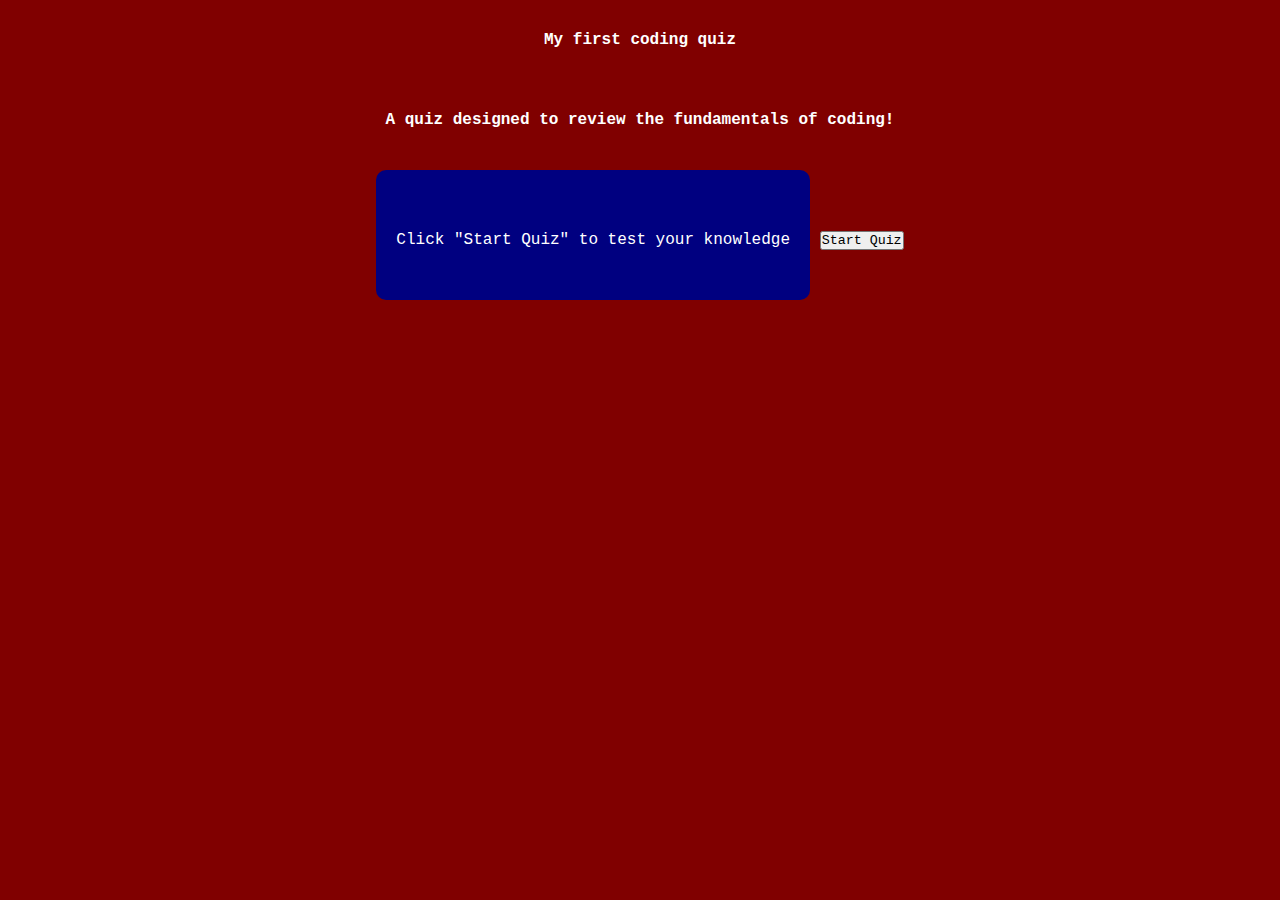
<file: index.html>
<!DOCTYPE html>
<html>

<head>
    <title>My first coding quiz</title>
    <meta charset="UTF-8" />
    <meta name="viewport" content="width=device-width, initial-scale=1" />
    <link rel="stylesheet" type="text/css" href="./my-first-coding-quiz/style.css">
    <link rel="stylesheet" type="text/css" href="./reset.css" />
    <style>
        header {
            text-align: center;
            position: relative;
        }
        h1 {
            margin: 0;
            color: white;
        
        }

        .start-button {
            position: absolute;
            top: 50%;
            left: 50%;
            transform: translate(-50%, -50%);
        }

        .start-message {
            text-align: center;
            margin-top: 10px; /* Add margin to separate from the button */
            background-color: navy; /* Set a unique background color */
            padding: 10px; /* Add padding for some space around the text */
            display: inline-block;
            color: white;
            border-radius: 10px;
        }

        .message-container {
            text-align: center;
            margin-top: 20px;
        }

        .question {
            font-size: 20px;
            font-weight: bold;
        }

        .answers {
            display: flex;
            flex-direction: column;
            align-items: center;
            margin-top: 10px;
        }

        .timer {
            font-size: 20px;
            font-weight: bold;
            margin-top: 10px;
        }
    </style>
</head>

<!--testing color of header-->

<body>
    <header>
        <h1 style="background-color: maroon;">My first coding quiz</h1>
        <h1 style="background-color: maroon;">A quiz designed to review the fundamentals of coding!</h1>
        <div class="start-button" onclick="startQuiz()"></button>
        </div>

        </div>
        <div class="start-message">
            <p class="start-message">Click "Start Quiz" to test your knowledge</p>
        </div>
        <div class="question container" style="display: none;">
            <h2 id="question">Question 1</h2>
            <p id="timer" class="timer">Time remaining: <span id="countdown">60</span> seconds</p>

        </div>
        <button>Start Quiz</button> <!--button element -->
    </header>

    <!-- Main section for quiz -->

    <script>
        function startQuiz() {
            document.querySelector('.start-button-container').style.display = 'none';
            document.querySelector('.start-message').style.display = 'none';
            document.querySelector('.question-container').style.display = 'block';
            startTimer();
            // Display question here?
        }

        function startTimer() {
            let timeRemaining = 60;
            const countdownElement = document.getElementById('countdown');
            const timer = setInterval(() => {
                timeRemaining--;
                countdownElement.textContent = timeRemaining;

                if (timeRemaining <= 0) {
                    clearInterval(timer);
                    // Display question here? 
                }
            }, 1000);
        }
    </script>

</body>

</html>
</file>
<file: my-first-coding-quiz/style.css>
*{
    margin: 0;
    padding: 0;
    font-family: 'Courier New', Courier, monospace;
    box-sizing: border-box;
}
body{
    background: maroon;
}
.app {
    background: white;
    width: 90;
    max-width: 600px;
    margin: 100px auto 0;
    border-radius: 10px;
    padding: 30px;
}
.app h1{
    font-size: 25px;
    color: black;
    font-weight: 600;
    border-bottom: 1px solid #333;
    padding-bottom: 30px;
}
.quiz{
    padding: 20px 0;
}
.quiz h2{
    font-size: 18px;
    color: black;
    font-weight: 600;
}
.btn{
    background: white;
    color: black;
    font-weight: 500;
    width: 100%;
    border: 1px solid black;
    padding: 10px;
    margin: 10px 0;
    text-align: left;
    border-radius: 4px;
    cursor: pointer;
    transition: all 0.3s;
}
.btn:hover:not([disabled]){
    background: maroon;
    color: white;
}
.btn:disabled{
    cursor: no-drop;
}
#next-btn{
    background: black;
    color: white;
    font-weight: 500;
    width: 150px;
    border: 0;
    padding: 10px;
    margin: 20px auto 0;
    border-radius: 4px;
    cursor: pointer;
    display: block;
}

.correct{
    background: green;
}
.incorrect{
    background: red;
}
</file>
